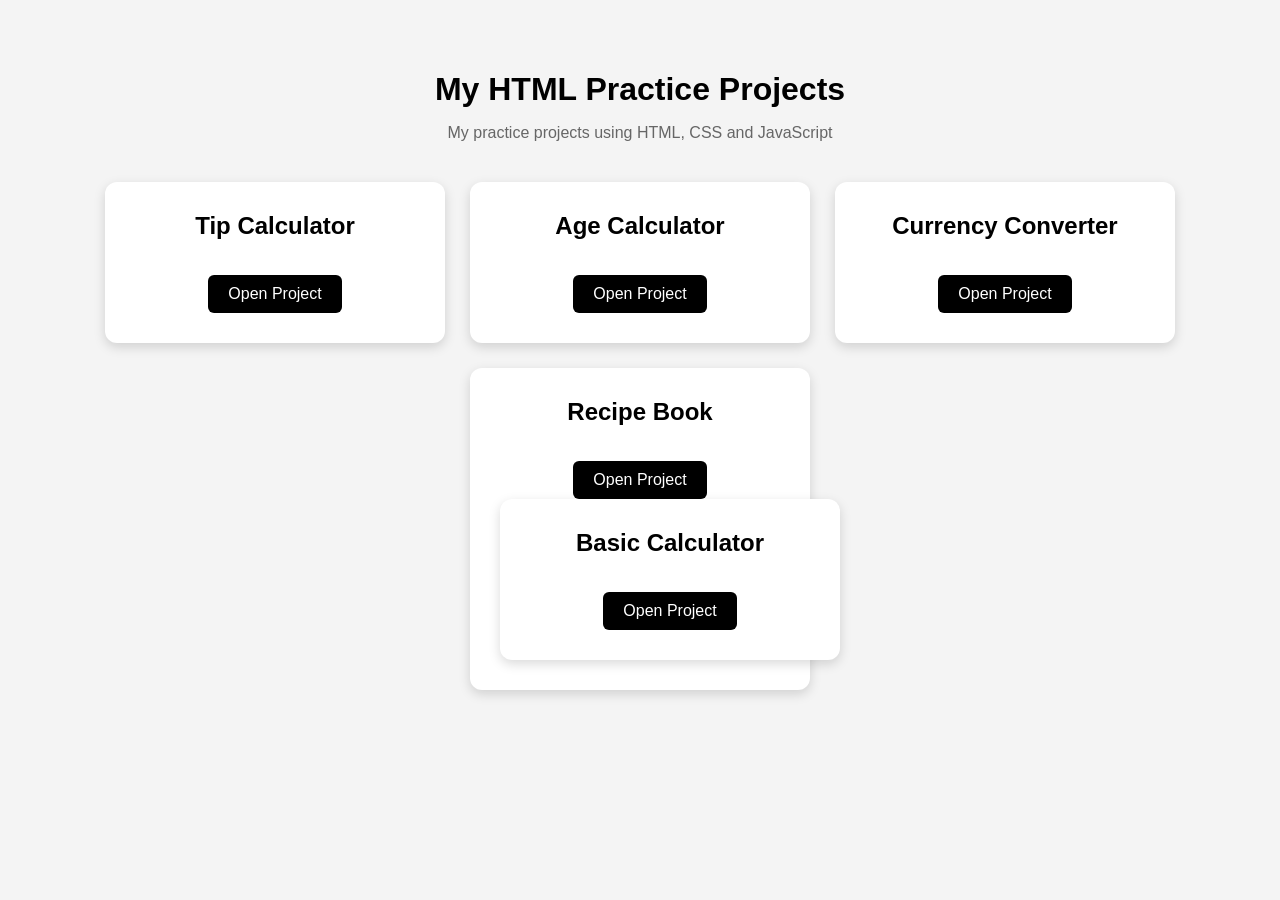
<file: index.html>
<!DOCTYPE html>
<html lang="en">

<head>
    <meta charset="UTF-8">
    <meta name="viewport" content="width=device-width, initial-scale=1.0">

    <title>My HTML Practice Projects</title>

    <style>
        body {
            font-family: Arial, sans-serif;
            background: #f4f4f4;
            margin: 0;
            padding: 50px;
            text-align: center;
        }

        h1 {
            margin-bottom: 10px;
        }

        .subtitle {
            color: #666;
            margin-bottom: 40px;
        }

        .projects {
            display: flex;
            justify-content: center;
            gap: 25px;
            flex-wrap: wrap;
        }

        .card {
            background: white;
            width: 280px;
            padding: 30px;
            border-radius: 12px;
            box-shadow: 0 4px 12px rgba(0, 0, 0, 0.15);
        }

        .card h2 {
            margin-top: 0;
        }

        .card a {
            display: inline-block;
            margin-top: 15px;
            padding: 10px 20px;
            background: black;
            color: white;
            text-decoration: none;
            border-radius: 6px;
        }

        .card a:hover {
            background: #444;
        }
    </style>
</head>

<body>

    <h1>My HTML Practice Projects</h1>

    <p class="subtitle">
        My practice projects using HTML, CSS and JavaScript
    </p>

    <div class="projects">

        <div class="card">
            <h2>Tip Calculator</h2>
            <!-- <p>Tip Calculator</p> -->
            <a href="./Day1/">Open Project</a>
        </div>

        <div class="card">
            <h2>Age Calculator</h2>
            <!-- <p>Day 2 Project</p> -->
            <a href="./Day2/AgeCalculator/">Open Project</a>
        </div>

        <div class="card">
            <h2>Currency Converter</h2>
            <!-- <p>Day 2 Project</p> -->
            <a href="./Day2/CurrencyConverter/currency-converter.html">
                Open Project
            </a>
        </div>

        <div class="card">
            <h2>Recipe Book</h2>
            <!-- <p>Day 4 Project</p> -->
            <a href="./Day4/recipe-book.html">
                Open Project
            </a>
            <div class="card">
                <h2>Basic Calculator</h2>
                <!-- <p>Day 6 Project</p> -->
                <a href="./Day%206/calculator.html">
                    Open Project
                </a>
            </div>
        </div>

    </div>

</body>

</html>
</file>
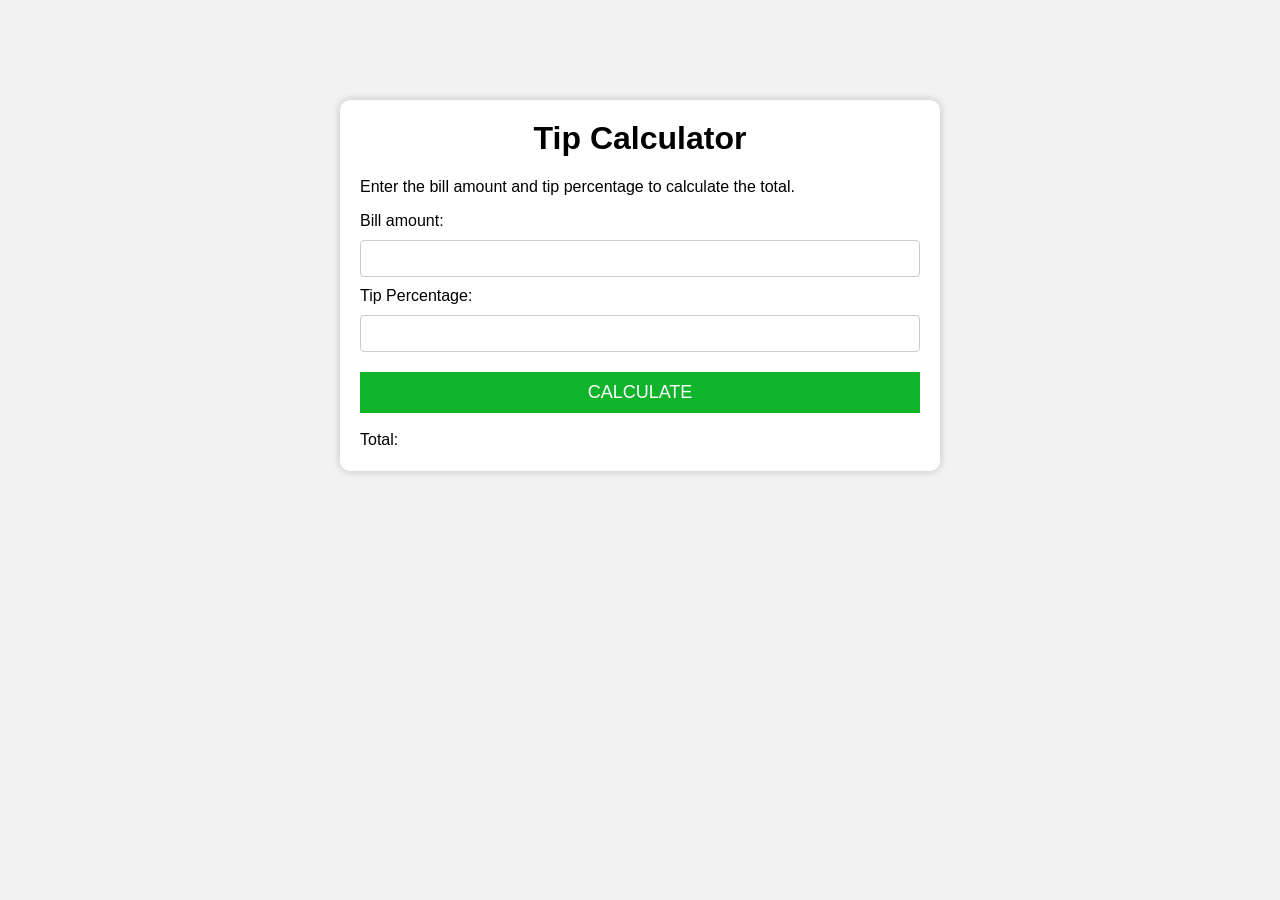
<file: Day1/index.html>
<!DOCTYPE html>
<html lang="en">
<head>
    <meta charset="UTF-8">
    <meta name="viewport" content="width=device-width, initial-scale=1.0">
    <title>Tip Calculator</title>
    <link rel="stylesheet" href="style.css">
</head>
<body>
    <div class="container">
        <h1 id="tip_calcualtor">Tip Calculator</h1>
        <p class="info">Enter the bill amount and tip percentage to calculate the total.</p>
        <label for="amount">Bill amount:</label>
        <br>
        <input type="text" name="amount" id="amount">
        <br>
        <label for="percentage">Tip Percentage:</label>
        <br>
        <input type="text" name="per" id="percentage">
        <br>
        <button type="button" id="calculate_btn">Calculate</button>
        <br>
        <label >Total:</label>
        <span id="total"></span>   
    </div>
    <script src="index.js"></script>
</body>
</html>
</file>
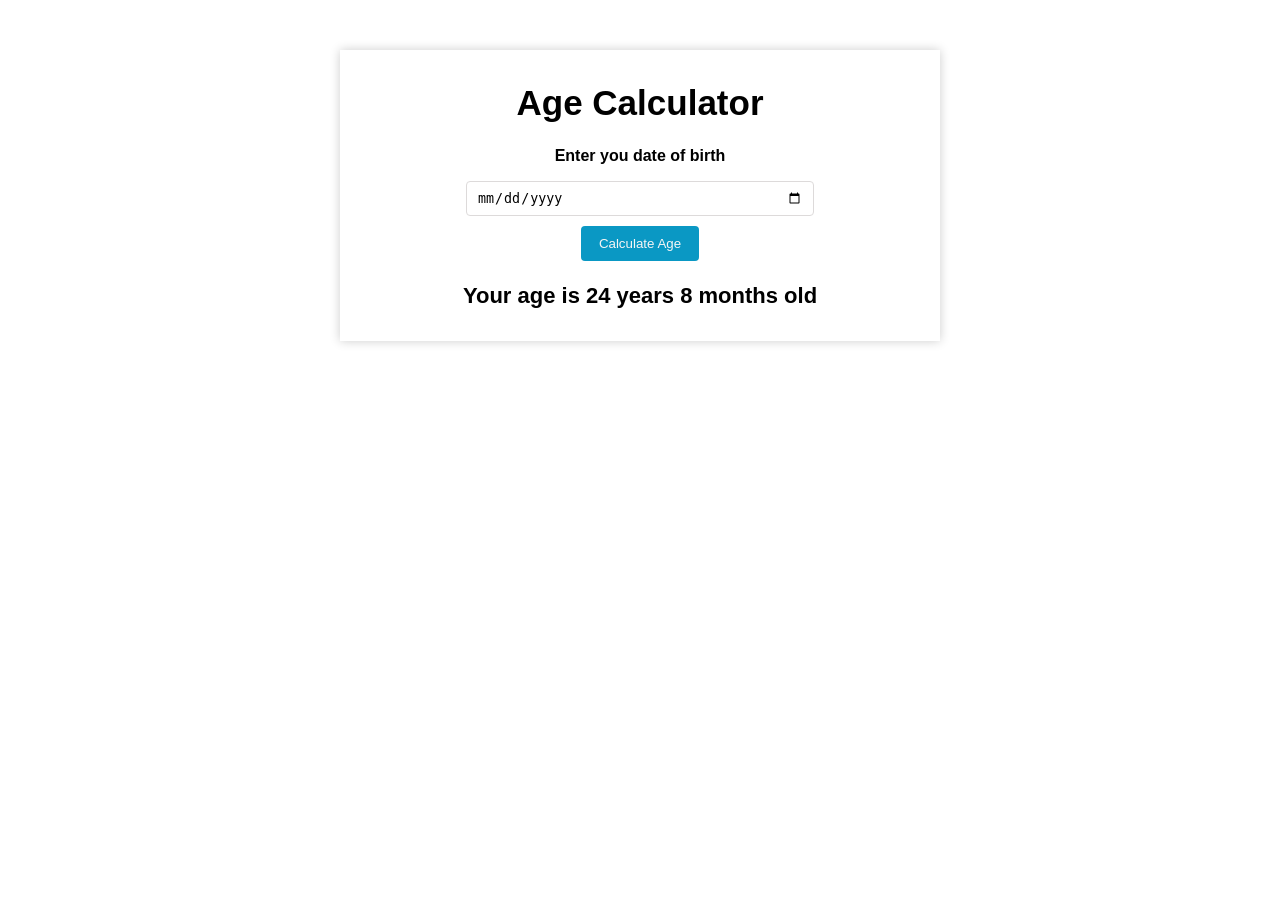
<file: Day2/AgeCalculator/index.html>
<!DOCTYPE html>
<html lang="en">
<head>
    <meta charset="UTF-8">
    <meta name="viewport" content="width=device-width, initial-scale=1.0">
    <title>Age Calculator</title>
    <link rel="stylesheet" href="style.css">
</head>
<body>
  <div class="container">
    <h1 class="heading">Age Calculator</h1>
    <p id="info">Enter you date of birth</p>
    <input type="date" name="date" id="dob">
    <br>
    <button type="button" id="cal_btn">Calculate Age</button>
    <p id="age">Your age is 24 years 8 months old</p>
  </div> 
  <script src="index.js"></script>
</body>
</html>
</file>
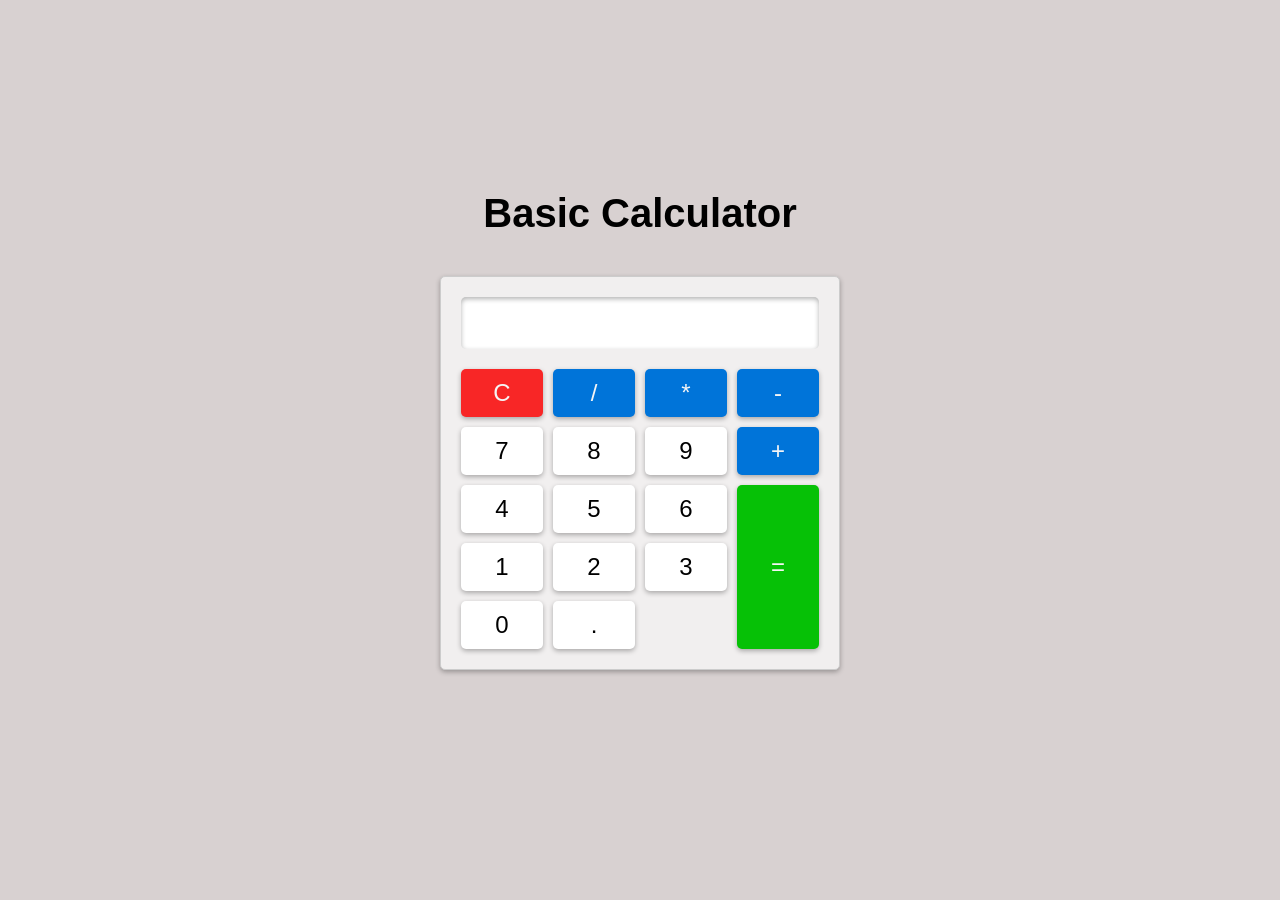
<file: Day 6/calculator.html>
<!DOCTYPE html>
<html lang="en">

<head>
    <meta charset="UTF-8">
    <meta name="viewport" content="width=device-width, initial-scale=1.0">
    <title>Basic Calculator</title>
    <link rel="stylesheet" href="calculator.css">
</head>

<body>
    <div class="all">
        <h1>Basic Calculator</h1>
        <div class="container">
            <input type="text" id="result" readonly>
            <div class="buttons">
                <button type="button" id="clear">C</button>
                <button type="button" class="operator">/</button>
                <button type="button" class="operator">*</button>
                <button type="button" class="operator">-</button>
                <button type="button" class="digit">7</button>
                <button type="button" class="digit">8</button>
                <button type="button" class="digit">9</button>
                <button type="button" class="operator">+</button>
                <button type="button" class="digit">4</button>
                <button type="button" class="digit">5</button>
                <button type="button" class="digit">6</button>
                <button type="button" id="equals">=</button>
                <button type="button" class="digit">1</button>
                <button type="button" class="digit">2</button>
                <button type="button" class="digit">3</button>
                <button type="button" class="digit">0</button>
                <button type="button" class="digit">.</button>
            </div>
        </div>
    </div>
    <script src="calculator.js"></script>
</body>

</html>
</file>
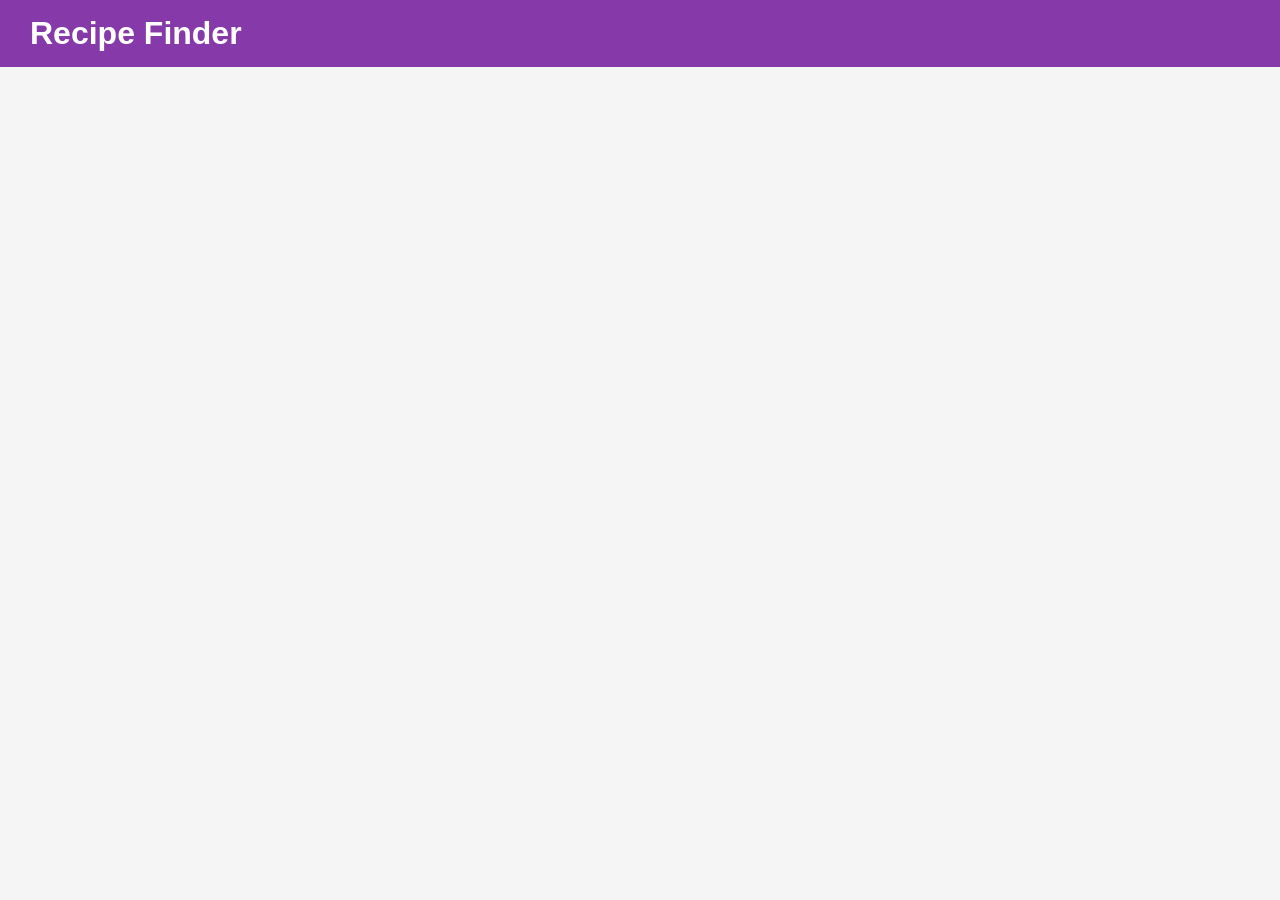
<file: Day4/recipe-book.html>
<!DOCTYPE html>
<html lang="en">

<head>
    <meta charset="UTF-8">
    <meta name="viewport" content="width=device-width, initial-scale=1.0">
    <title>Recipe Book</title>
    <link rel="stylesheet" href="recipe-book.css">
</head>

<body>
    <header>
        <h1>Recipe Finder</h1>
    </header>
    <div class="recipe_container">
        <ul id="recipe_list">

        </ul>
    </div>
    <script src="recipe-book.js"></script>
</body>

</html>
</file>
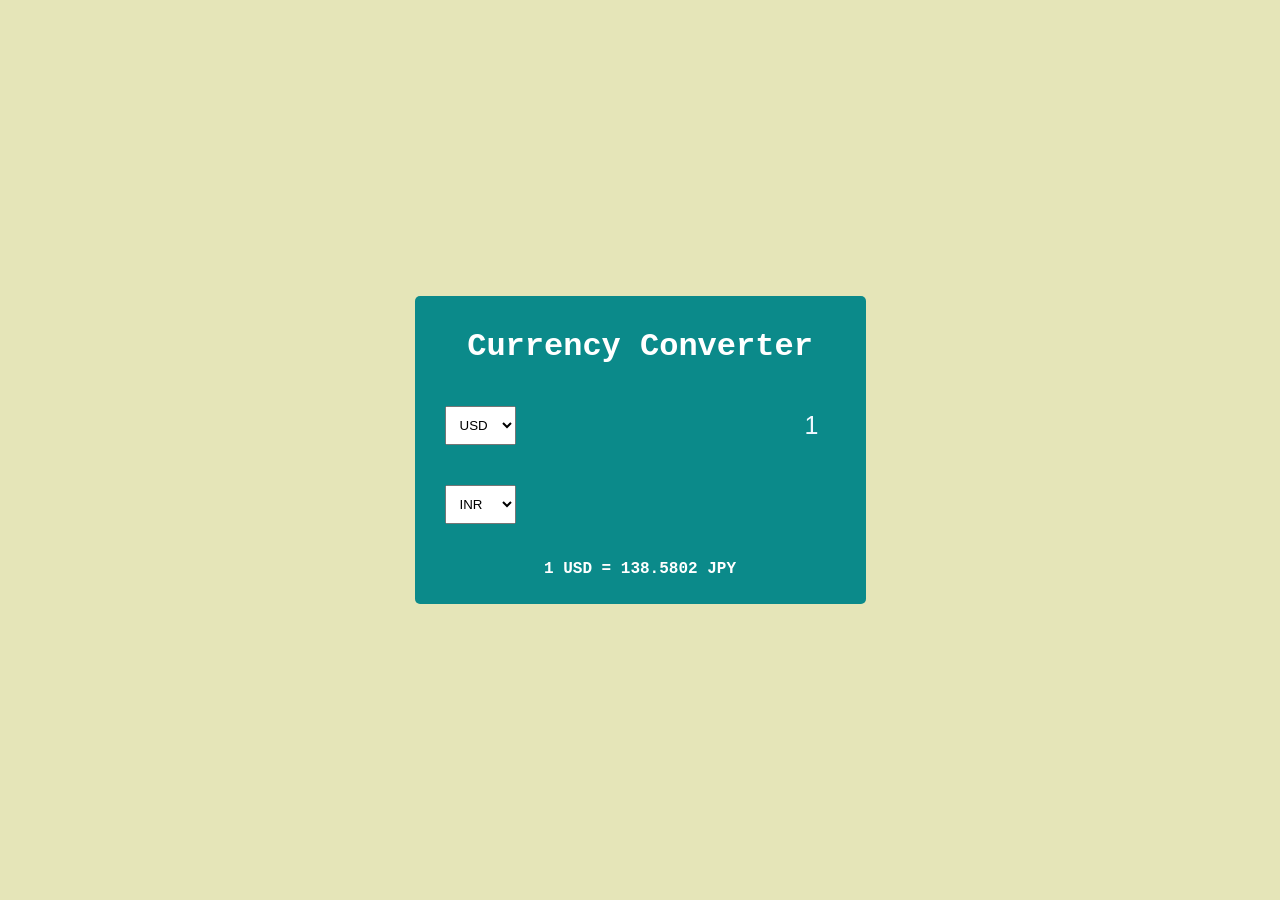
<file: Day2/CurrencyConverter/currency-converter.html>
<!DOCTYPE html>
<html lang="en">
<head>
    <meta charset="UTF-8">
    <meta name="viewport" content="width=device-width, initial-scale=1.0">
    <title>Currency Converter</title>
    <link rel="stylesheet" href="currency-converter.css">
</head>
<body>
    <div class="container">
        <h1 class="title">Currency Converter</h1>
        <div class="currency_lookup">
            <select id="source_currency">
                <option value="AUD">AUD</option>
                <option value="CAD">CAD</option>
                <option value="EUR">EUR</option>
                <option value="GBP">GBP</option>
                <option value="INR">INR</option>
                <option value="JPY">JPY</option>
                <option value="USD" selected>USD</option>
            </select>
            <input type="number" value="1" id="src_pick" min="0">
        </div>
        <div class="currency_lookup">
            <select id="destination_currency">
                <option value="AUD">AUD</option>
                <option value="CAD">CAD</option>
                <option value="EUR">EUR</option>
                <option value="GBP">GBP</option>
                <option value="INR" selected>INR</option>
                <option value="JPY">JPY</option>
                <option value="USD">USD</option>
            </select>
            <input type="number" id="dest_value" disabled>
        </div>
        <p class="currency_converter" id="exchange-rate">1 USD = 138.5802 JPY</p>
    </div>
    <script src="currency-converter.js"></script>
</body>
</html>
</file>
<file: Day1/style.css>
* {
    box-sizing: border-box;
}

body {
    background-color: #f2f2f2;
    font-family: "Helvetica", sans-serif;
}

.container {
    max-width: 600px;
    box-shadow: 0 0 10px rgba(0, 0, 0, 0.2);
    background-color: white;
    padding: 20px;
    margin: 100px auto;
    border-radius: 10px;
}

h1 {
    margin-top: 0;
    text-align: center;
}

input {
    margin: 10px 0;
    width: 100%;
    border-radius: 4px;
    border: 1px solid #ccc;
    padding: 10px;
}

button {
    width: 100%;
    color: white;
    text-transform: uppercase;
    margin: 10px 0;
    padding: 10px;
    background-color: rgb(16, 180, 43);
    border: none;
    cursor: pointer;
    font-size: 18px;
    transition: background-color 0.2s ease;
}

button:hover {
    background-color: rgb(15, 162, 36)
}

#total {
    font-weight: bold;
    font-size: 24px;
    margin-top: 10px;
}
</file>
<file: Day2/AgeCalculator/style.css>
* {
    box-sizing: border-box;
}

body {
    background-color: rgba(255, 255, 255, 0.863);
    font-family: sans-serif;
}

h1 {
    font-size: 35px;
}

.container {
    max-width: 600px;
    margin: 50px auto;
    box-shadow: 0 0 10px rgba(0, 0, 0, 0.2);
    padding: 10px;
    text-align: center;
}

input {
    padding: 8px 10px;
    border-radius: 4px;
    width: 60%;
    border: 1px solid rgb(221, 218, 218);
}

button {
    margin-top: 10px;
    background-color: rgb(10, 152, 196);
    border: none;
    padding: 10px 18px;
    border-radius: 4px;
    color: whitesmoke;
    cursor: pointer;
}

#info {
    font-weight: bold;
    font-size: 16px;
}

#age {
    font-weight: bold;
    font-size: 22px;
}
</file>
<file: Day 6/calculator.css>
* {
    box-sizing: border-box;
    margin: 0;
}

body {
    background-color: #d8d1d1;
}

.all {
    display: flex;
    flex-direction: column;
    align-items: center;
    justify-content: center;
    min-height: 100vh;
    font-family: Arial, Helvetica, sans-serif;
}

.container {
    border-radius: 5px;
    border: 1px solid #ccc;
    box-shadow: 0 2px 5px rgba(0, 0, 0, 0.3);
    background-color: #f1efef;
    margin: 40px auto;
    padding: 20px;
    width: 400px;

}

h1 {
    font-size: 40px;
}

#result {
    border: none;
    border-radius: 5px;
    box-shadow: 0 2px 5px rgba(0, 0, 0, 0.3) inset;
    padding: 12px;
    background-color: white;
    width: 100%;
    margin-bottom: 20px;
    font-size: 24px;
}

input:focus {
    outline: none;
    border: 1px solid #ccc;
}

.buttons {
    display: grid;
    grid-template-columns: repeat(4, 1fr);
    gap: 10px;
}

button {
    padding: 10px;
    font-size: 24px;
    border: none;
    border-radius: 5px;
    box-shadow: 0 2px 5px rgba(0, 0, 0, 0.3);
}

#equals {
    grid-row: span 3;
    color: whitesmoke;
    background-color: rgb(6, 193, 6);
}

#clear {
    background-color: rgb(248, 38, 38);
    color: whitesmoke;
}

.operator {
    color: whitesmoke;
    background-color: #0074d9;
}

.digit {
    background-color: #fff;
}
</file>
<file: Day4/recipe-book.css>
* {
    box-sizing: border-box;
}

body {
    margin: 0;
    background-color: #f5f5f5;
    font-family: Arial, Helvetica, sans-serif;
}

header {
    background-color: #8639a8;
    padding: 15px 30px;
    color: white;
}

header h1 {
    margin: 0;
}

.recipe_container {
    width: 100%;
    margin: 20px auto;
}

#recipe_list {
    list-style: none;
    padding: 0;
    display: grid;
    grid-template-columns: repeat(3, 1fr);
    gap: 20px;
}

.recipe_item {
    background-color: white;
    border-radius: 12px;
    overflow: hidden;
    display: flex;
    flex-direction: column;
    box-shadow: 0 4px 12px rgba(0, 0, 0, 0.12);
    transition: transform 0.3s ease;
}

.recipe_item:hover {
    transform: translateY(-5px);
}

.recipe_item img {
    width: 100%;
    height: 250px;
    object-fit: cover;
}

.recipe_info {
    padding: 20px;
    flex: 1;
}

.recipe_info h2 {
    margin: 0 0 12px;
    font-size: 22px;
    white-space: nowrap;
    overflow: hidden;
    text-overflow: ellipsis;
}

.recipe_info p {
    color: #666;
    line-height: 1.6;
    height: 80px;
    overflow: hidden;
}

@media (max-width: 900px) {
    #recipe_list {
        grid-template-columns: repeat(2, 1fr);
    }
}

@media (max-width: 500px) {
    #recipe_list {
        grid-template-columns: 1fr;
    }
}
</file>
<file: Day2/CurrencyConverter/currency-converter.css>
* {
    box-sizing: border-box;
}

body {
    background-color: rgb(229, 229, 184);
    font-family: 'Courier New', Courier, monospace;
    display: flex;
    height: 100vh;
    justify-content: center;
    align-items: center;
    margin: 0;
    padding: 0;
}

.container {
    background-color: rgb(11, 138, 138);
    padding: 10px;
    border-radius: 5px;
    border: none;
    color: white;
    text-align: center;
}

.currency_lookup {
    padding: 20px;
    display: flex;
    justify-content: space-between;
}

.currency_lookup select {
    padding: 10px;
}

.currency_lookup input {
    border: 0;
    background: transparent;
    font-size: 25px;
    text-align: right;
    color: aliceblue;
}

.currency_converter {
    font-weight: bold;
    font-size: 16px;
}

select:focus,
input:focus {
    outline: 0;
}
</file>
